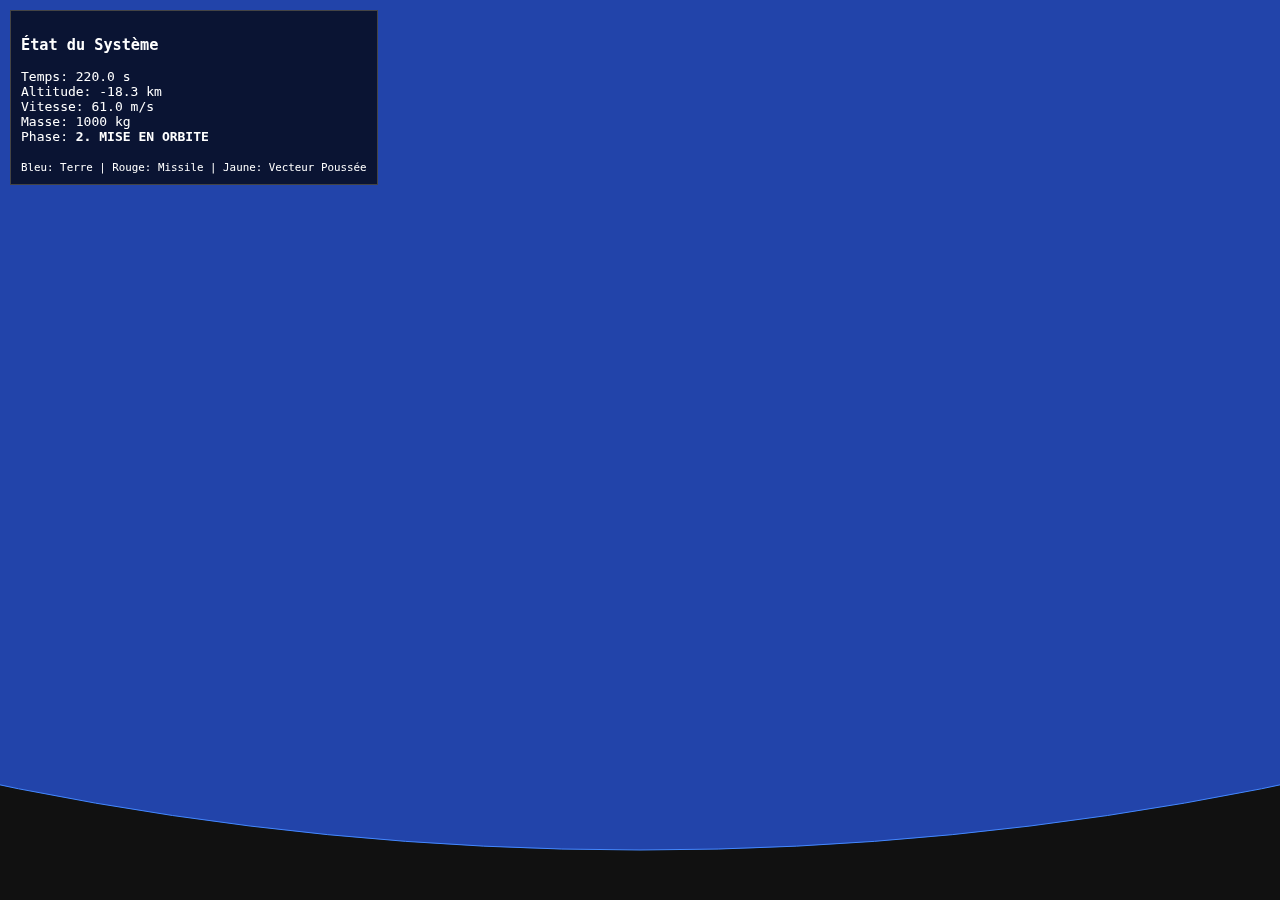
<file: test.html>
<!DOCTYPE html>
<html lang="fr">
<head>
    <meta charset="UTF-8">
    <title>Simulation Missile - Modèle Mathématique</title>
    <style>
        body { margin: 0; background: #111; color: white; font-family: monospace; overflow: hidden; }
        canvas { display: block; }
        #overlay { position: absolute; top: 10px; left: 10px; background: rgba(0,0,0,0.7); padding: 10px; border: 1px solid #444; }
    </style>
</head>
<body>

<div id="overlay">
    <h3>État du Système</h3>
    <div id="telemetry">Initialisation...</div>
    <br>
    <small>Bleu: Terre | Rouge: Missile | Jaune: Vecteur Poussée</small>
</div>

<canvas id="simCanvas"></canvas>

<script>
// ==========================================
// 1. OUTILS MATHÉMATIQUES (Algèbre Linéaire)
// ==========================================

// Création Matrice Antisymétrique (Skew-Symmetric)
// w = vecteur rotation {x, y, z}
function getSkewSymmetric(w) {
    return [
        [0, -w.z, w.y],
        [w.z, 0, -w.x],
        [-w.y, w.x, 0]
    ];
}

// Multiplication Matrice 3x3 * Vecteur 3
function matMulVec(M, v) {
    return {
        x: M[0][0]*v.x + M[0][1]*v.y + M[0][2]*v.z,
        y: M[1][0]*v.x + M[1][1]*v.y + M[1][2]*v.z,
        z: M[2][0]*v.x + M[2][1]*v.y + M[2][2]*v.z
    };
}

// Multiplication Matrice 3x3 * Matrice 3x3
function matMulMat(A, B) {
    let C = [[0,0,0],[0,0,0],[0,0,0]];
    for(let i=0; i<3; i++) {
        for(let j=0; j<3; j++) {
            for(let k=0; k<3; k++) {
                C[i][j] += A[i][k] * B[k][j];
            }
        }
    }
    return C;
}

// Norme d'un vecteur
function norm(v) {
    return Math.sqrt(v.x*v.x + v.y*v.y + v.z*v.z);
}

// ==========================================
// 2. CONSTANTES PHYSIQUES
// ==========================================
const G = 6.67430e-11;
const M_TERRE = 5.972e24;
const R_TERRE = 6371000; // Mètres

// Paramètres Missile
const MASSE_VIDE = 1000; 
const MASSE_FUEL = 5000;
const POUSSEE_MAX = 140000; // Newtons
const CONSO = 25; // kg/s

// ==========================================
// 3. ÉTAT DU SYSTÈME (Class)
// ==========================================
class MissileState {
    constructor() {
        this.t = 0;
        this.m = MASSE_VIDE + MASSE_FUEL;
        
        // Position (Au sol, pôle Nord pour simplifier la vue 2D)
        this.pos = { x: 0, y: R_TERRE, z: 0 };
        
        // Vitesse
        this.vel = { x: 0, y: 0, z: 0 };
        
        // Matrice de Rotation R (Initialement alignée: le missile pointe vers Y+)
        // Le missile est 'debout' sur le pôle Nord
        this.R = [
            [0, -1, 0], // Axe X missile (côté)
            [1, 0, 0],  // Axe Y missile (Pointe vers le haut dans le repère local)
            [0, 0, 1]   // Axe Z missile
        ]; 
        // Note: Ici on définit que l'axe Y local du missile est la direction de la poussée.
    }
}

let state = new MissileState();
let trajectory = []; // Pour dessiner la traînée

// ==========================================
// 4. MOTEUR PHYSIQUE (BOUCLE)
// ==========================================
const dt = 0.1; // Pas de temps (secondes)
const speedFactor = 50; // Accélérer le temps pour la vue

function updatePhysics() {
    // Répéter plusieurs fois par frame pour la stabilité
    for (let step = 0; step < speedFactor; step++) {
        
        let altitude = norm(state.pos) - R_TERRE;
        let r_dist = norm(state.pos);

        // --- A. GESTION DES PHASES (Logique de Contrôle) ---
        let thrustOn = false;
        let omega = { x: 0, y: 0, z: 0 }; // Vitesse de rotation commandée

        if (state.t < 80) {
            // PHASE 1: Décollage Vertical + Gravity Turn (Rotation légère)
            thrustOn = true;
            // On tourne autour de Z pour pencher le missile vers X (Est)
            if(altitude > 500) omega.z = -0.015; 
        } 
        else if (state.t < 350) {
            // PHASE 2: Mise en orbite (Accélération tangentielle)
            thrustOn = true;
            // Stabilisation (on arrête de tourner, on pousse tout droit)
            omega.z = 0.0;
        } 
        else if (state.t < 500) {
            // PHASE 3: Orbite / Balistique (Moteur coupé)
            thrustOn = false;
        }
        else {
            // PHASE 4: Descente (Simulation simplifiée)
            thrustOn = false;
        }

        // Si plus de fuel, on coupe
        if (state.m <= MASSE_VIDE) thrustOn = false;


        // --- B. CALCUL DES FORCES ---
        
        // 1. Gravité F = -G*M*m / r^3 * vec(r)
        let g_force_mag = (G * M_TERRE * state.m) / (r_dist * r_dist * r_dist);
        let F_grav = {
            x: -g_force_mag * state.pos.x,
            y: -g_force_mag * state.pos.y,
            z: -g_force_mag * state.pos.z
        };

        // 2. Poussée (Thrust)
        // La poussée est orientée selon l'axe Y local du missile
        // On doit transformer ce vecteur local [0, T, 0] vers le repère global via R
        let F_thrust = { x:0, y:0, z:0 };
        if (thrustOn) {
            let localThrust = { x: 0, y: POUSSEE_MAX, z: 0 }; 
            F_thrust = matMulVec(state.R, localThrust);
            state.m -= CONSO * dt;
        }

        // 3. Frottement (Simplifié)
        let rho = altitude < 100000 ? 1.225 * Math.exp(-altitude/8500) : 0;
        let v_mag = norm(state.vel);
        let F_drag = { x:0, y:0, z:0 };
        if (v_mag > 0) {
            let dragCoeff = 0.5 * rho * 0.5 * 1.0 * v_mag; // Cd=0.5, A=1.0
            F_drag = {
                x: -dragCoeff * state.vel.x,
                y: -dragCoeff * state.vel.y,
                z: -dragCoeff * state.vel.z
            };
        }

        // Total Forces
        let F_total = {
            x: F_grav.x + F_thrust.x + F_drag.x,
            y: F_grav.y + F_thrust.y + F_drag.y,
            z: F_grav.z + F_thrust.z + F_drag.z
        };

        // --- C. INTÉGRATION (Newton-Euler) ---
        
        // a = F/m
        let acc = {
            x: F_total.x / state.m,
            y: F_total.y / state.m,
            z: F_total.z / state.m
        };

        // v = v + a*dt
        state.vel.x += acc.x * dt;
        state.vel.y += acc.y * dt;
        state.vel.z += acc.z * dt;

        // x = x + v*dt
        state.pos.x += state.vel.x * dt;
        state.pos.y += state.vel.y * dt;
        state.pos.z += state.vel.z * dt;

        // --- D. INTÉGRATION ROTATION (Votre demande spécifique) ---
        // dR/dt = R * [omega]x
        
        // 1. Matrice Omega antisymétrique
        let OmegaSkew = getSkewSymmetric(omega);
        
        // 2. Calculer dR (R * OmegaSkew)
        let dR = matMulMat(state.R, OmegaSkew);
        
        // 3. Mise à jour R = R + dR * dt
        for(let i=0; i<3; i++) {
            for(let j=0; j<3; j++) {
                state.R[i][j] += dR[i][j] * dt;
            }
        }
        // Note: Dans une simulation longue, il faudrait ré-orthogonaliser la matrice R
        // ici on ignore la dérive numérique pour rester simple.

        state.t += dt;
    }
    
    // Sauvegarder trajectoire pour dessin (tous les 100 updates)
    if (state.t % 1 < 0.2) {
        trajectory.push({...state.pos});
        if(trajectory.length > 500) trajectory.shift();
    }
}

// ==========================================
// 5. RENDU GRAPHIQUE (Canvas)
// ==========================================
const canvas = document.getElementById('simCanvas');
const ctx = canvas.getContext('2d');

function resize() {
    canvas.width = window.innerWidth;
    canvas.height = window.innerHeight;
}
window.addEventListener('resize', resize);
resize();

function draw() {
    updatePhysics();

    // Effacer
    ctx.fillStyle = '#111';
    ctx.fillRect(0, 0, canvas.width, canvas.height);

    // Paramètres caméra (Centré sur la Terre)
    // On décale pour voir le lancement en bas
    const centerX = canvas.width / 2;
    const centerY = canvas.height; 
    const scale = 0.0005; // Zoom (Pixels par Mètre)

    ctx.save();
    ctx.translate(centerX, centerY - R_TERRE * scale - 50); // Mettre la surface en bas de l'écran

    // 1. Dessiner la Terre
    ctx.beginPath();
    ctx.arc(0, 0, R_TERRE * scale, 0, Math.PI * 2);
    ctx.fillStyle = '#2244aa';
    ctx.fill();
    ctx.strokeStyle = '#4488ff';
    ctx.stroke();

    // 2. Dessiner la Trajectoire
    ctx.beginPath();
    if(trajectory.length > 0) ctx.moveTo(trajectory[0].x * scale, -trajectory[0].y * scale);
    for (let p of trajectory) {
        ctx.lineTo(p.x * scale, -p.y * scale); // Y inversé car canvas Y descend
    }
    ctx.strokeStyle = 'rgba(255, 255, 255, 0.5)';
    ctx.lineWidth = 2;
    ctx.stroke();

    // 3. Dessiner le Missile
    let mx = state.pos.x * scale;
    let my = -state.pos.y * scale;

    ctx.translate(mx, my);
    
    // Rotation visuelle : On doit calculer l'angle depuis la matrice R
    // L'axe Y du missile est R[0][1] (x) et R[1][1] (y)
    let angle = Math.atan2(state.R[0][1], state.R[1][1]);
    // Correction pour le canvas (Y inversé)
    ctx.rotate(-angle); 

    // Corps du missile
    ctx.fillStyle = 'red';
    ctx.fillRect(-3, -10, 6, 20);
    
    // Flamme si poussée
    if (state.t < 350 && state.m > MASSE_VIDE) {
        ctx.fillStyle = 'orange';
        ctx.beginPath();
        ctx.moveTo(-2, 10);
        ctx.lineTo(0, 20 + Math.random()*5);
        ctx.lineTo(2, 10);
        ctx.fill();
    }

    ctx.restore();

    // UI Mise à jour
    let alt = (norm(state.pos) - R_TERRE) / 1000;
    let vel = norm(state.vel);
    let phase = "INCONNUE";
    if(state.t < 80) phase = "1. DECOLLAGE";
    else if(state.t < 350) phase = "2. MISE EN ORBITE";
    else if(state.t < 500) phase = "3. ORBITE / BALISTIQUE";
    else phase = "4. RENTRÉE";

    document.getElementById('telemetry').innerHTML = `
        Temps: ${state.t.toFixed(1)} s<br>
        Altitude: ${alt.toFixed(1)} km<br>
        Vitesse: ${vel.toFixed(1)} m/s<br>
        Masse: ${state.m.toFixed(0)} kg<br>
        Phase: <strong>${phase}</strong>
    `;

    requestAnimationFrame(draw);
}

// Lancer
draw();

</script>
</body>
</html>
</file>
